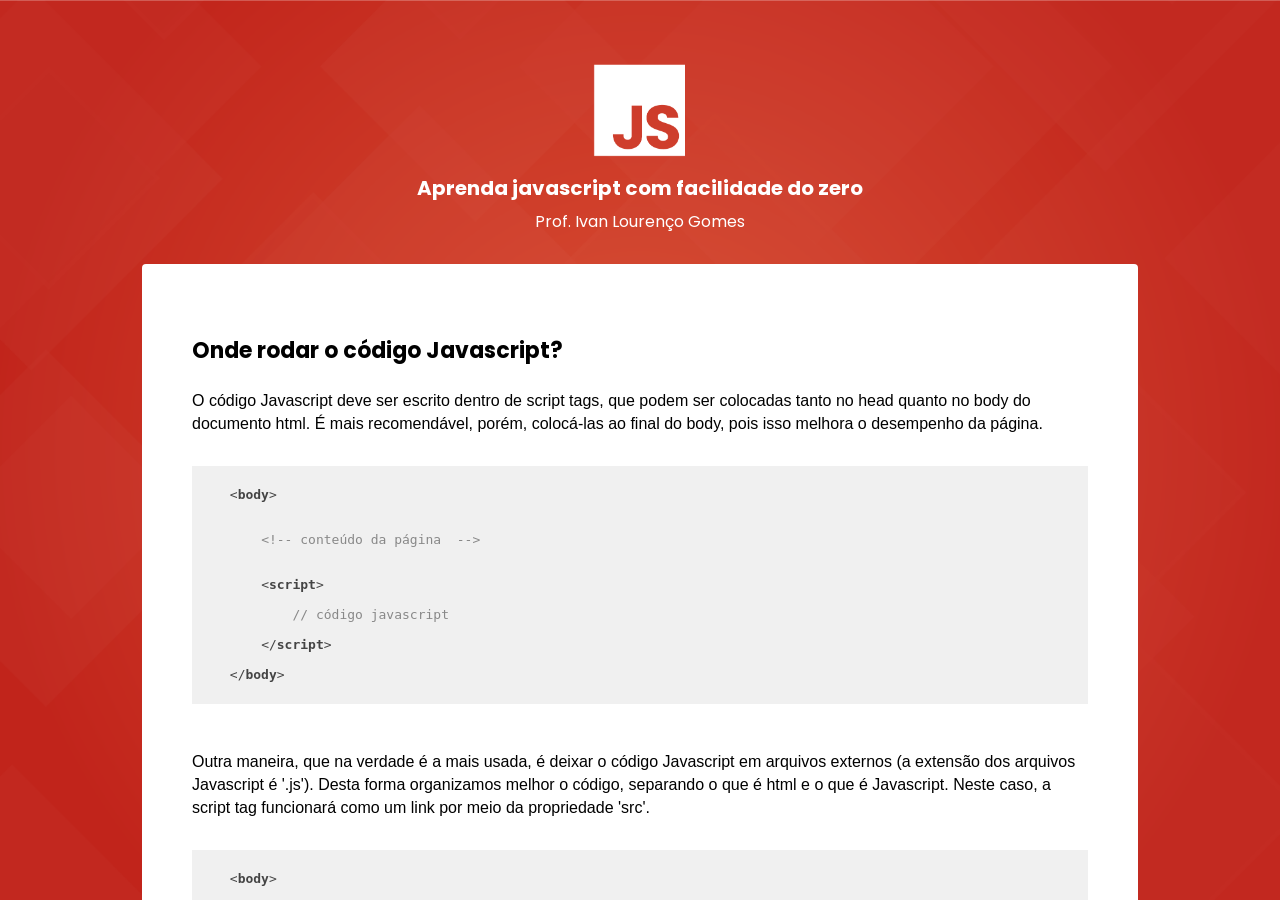
<file: curso_js/01-primeiros-passos.html>
<!DOCTYPE html>
<html lang="pt-br">

    <head>
        <link rel="stylesheet" href="css/default.css">
        <script src="tools/indice.js"></script>
        <script>var current_class="primeiros_passos";</script>
        <script src="highlight/highlight.pack.js"></script>
        <script>hljs.initHighlightingOnLoad();</script>
        <meta charset="UTF-8">
        <meta name="viewport" content="width=device-width, initial-scale=1.0">
        <meta http-equiv="X-UA-Compatible" content="ie=edge">
        <title>Primeiros Passos</title>
        <link href="https://fonts.googleapis.com/css?family=Poppins:400,700" rel="stylesheet">
        <link rel="stylesheet" type="text/css" href="css/styles.css">
    </head>

    <body>

       <div class="page-container">
           <header>
               <div class="logo-area">
                   <img src="img/logo_js.png" alt="logo javascript">
               </div>
               <div class="course-title">
                   <h1>Aprenda javascript com facilidade do zero</h1>
                   <h2>Prof. Ivan Lourenço Gomes</h2>
               </div>
           </header>

           <main>
               <h3>Onde rodar o código Javascript?</h3>
               
               <p>
                    O código Javascript deve ser escrito dentro de script tags, que podem
                    ser colocadas tanto no head quanto no body do documento html. É mais 
                    recomendável, porém, colocá-las ao final do body, pois 
                    isso melhora o desempenho da página.
                </p>

               
               
                <pre>
                   <code class="javascipt">
    &lt;body&gt;


        &lt;!-- conteúdo da página  --&gt;


        &lt;script&gt;

            // código javascript

        &lt;/script&gt;

    &lt;/body&gt;
                    </code>
                </pre>

                <p>
                    Outra maneira, que na verdade é a mais usada, é deixar o código 
                    Javascript em arquivos externos (a extensão dos arquivos Javascript é '.js'). Desta forma
                    organizamos melhor o código, separando o que é html e o que é
                    Javascript. Neste caso, a script tag funcionará como um link por 
                    meio da propriedade 'src'. 
                </p>

                <pre>
                    <code class="javascipt">
    &lt;body&gt;


        &lt;!-- html da página  --&gt;


        &lt;script src='js/scripts.js'&gt;&lt;/script&gt;
        

    &lt;/body&gt;
                    </code>
                </pre>

                <h4>Os primeiros comandos Javascript</h4>
                <p>
                    Vamos então começar a escrever Javascript aqui nesta página? Abra este arquivo (01-primeiros-passos.html) no editor de texto. Ponha uma script tag com um 
                    link para o arquivo js/scripts.js no final do elemento body, exatamente como no exemplo acima. Agora crie o arquivo scripts.js na pasta js 
                    e dentro dele vamos escrever os nossos primeiros comandos Javascript, o alert e o console.log. Quando terminar não esqueça de salvar os arquivos no editor de texto
                    (Ctrl + S).
                </p>

                <pre>
                    <code class="javascipt">
    alert('Mensagem enviada pelo comando alert');

    console.log('Mensagem enviada pelo console');
                    </code>
                </pre>

                <p>
                    Agora recarregue esta página e veja o que acontece. A mensagem enviada pelo comando alert aparece
                    em uma caixa de diálogo que abre automaticamente ao carregar a página. Para ver a mensagem enviada pelo console.log, clique com o botão direito aqui na página,
                    e vá em "inspecionar" ou "inspect", isso fará abrir as ferramentas do desenvolvedor. Entre as opções nas abas superiores, procure o Console. Nesta área estará
                    a mensagem que enviamos. O console é uma excelente ferramenta de teste e identificação de erros no nosso código, vamos usá-lo em quase todas as aulas daqui
                    para frente. 
                </p>

                <p>
                    Agora que sabemos que tudo está funcionando e conseguimos rodar nossos primeiros comandos, podemos seguir
                    para a próxima aula.
                </p>

                
                
                
                
               

                <div id="bottom-area">
                    <div class="prev-next-link">
                        <div class="link-aula" id="prev_class">
                            
                        </div>
                        <div class="link-aula" id="next_class">
                            
                        </div>
                    </div>
                    
                    <div class="classes">
                        <h3>
                            Índice de Aulas
                        </h3>
                        <ul id="class_index">
                        </ul>
                    </div>
                    
                </div>

           </main>

           
           

       </div>
        
        
    </body>

</html>
</file>
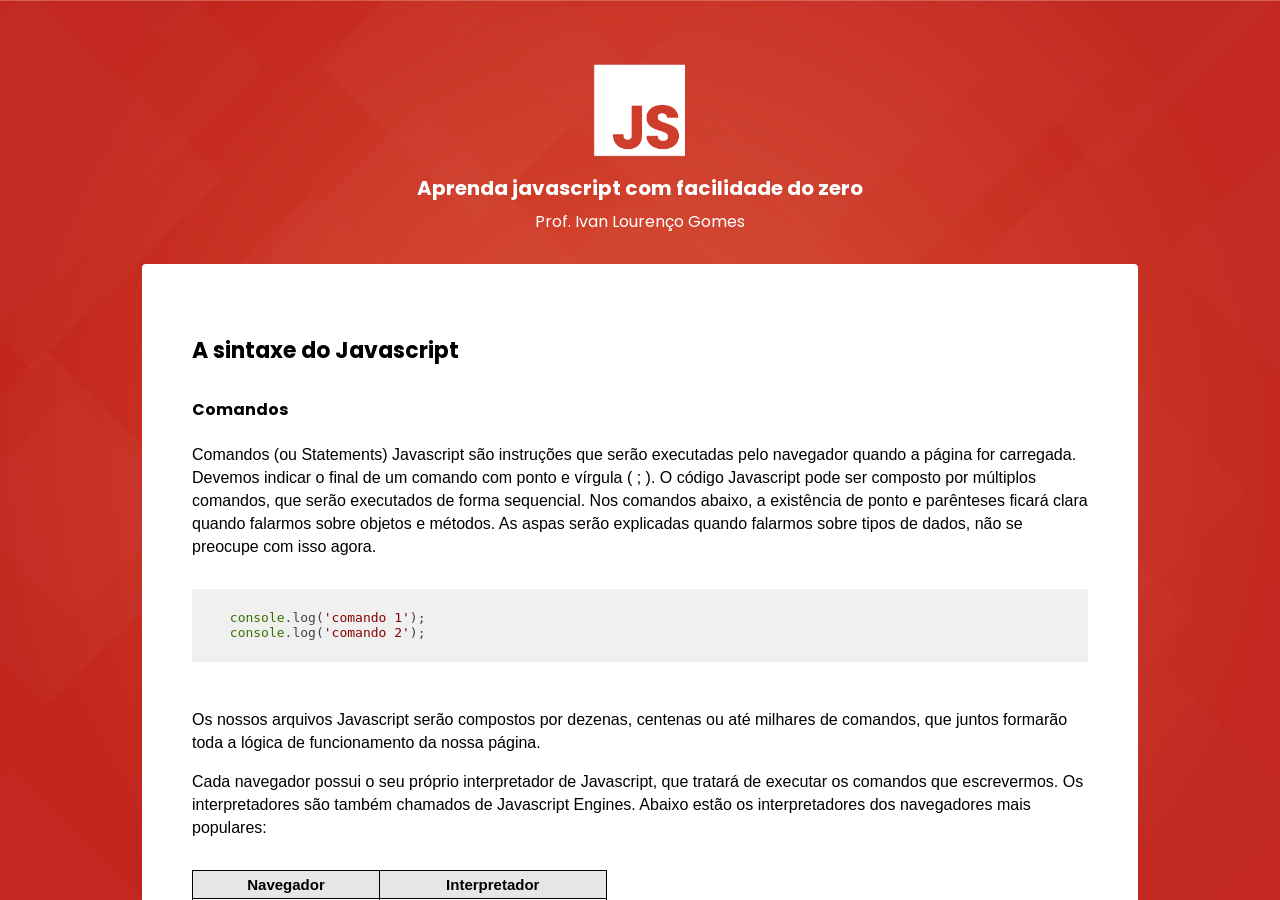
<file: curso_js/02-sintaxe.html>
<!DOCTYPE html>
<html lang="pt-br">

    <head>
        <link rel="stylesheet" href="css/default.css">
        <script src="tools/indice.js"></script>
        <script>var current_class="sintaxe";</script>
        <script src="highlight/highlight.pack.js"></script>
        <script>hljs.initHighlightingOnLoad();</script>
        <meta charset="UTF-8">
        <meta name="viewport" content="width=device-width, initial-scale=1.0">
        <meta http-equiv="X-UA-Compatible" content="ie=edge">
        <title>Sintaxe</title>
        <link href="https://fonts.googleapis.com/css?family=Poppins:400,700" rel="stylesheet">
        <link rel="stylesheet" type="text/css" href="css/styles.css">
    </head>

    <body>

       <div class="page-container">
           <header>
               <div class="logo-area">
                   <img src="img/logo_js.png" alt="logo javascript">
               </div>
               <div class="course-title">
                   <h1>Aprenda javascript com facilidade do zero</h1>
                   <h2>Prof. Ivan Lourenço Gomes</h2>
               </div>
           </header>

           <main>
               <h3>A sintaxe do Javascript</h3>

               <h4>Comandos</h4>
               
               <p>
                    Comandos (ou Statements) Javascript são instruções que serão executadas pelo navegador quando a página for carregada. Devemos indicar 
                    o final de um comando com ponto e vírgula ( ; ). O código Javascript pode ser composto por múltiplos comandos, 
                    que serão executados de forma sequencial. Nos comandos abaixo, a existência de ponto e parênteses ficará
                    clara quando falarmos sobre objetos e métodos. As aspas serão explicadas quando falarmos sobre tipos de dados,
                    não se preocupe com isso agora.
                </p>

                <pre>
                    <code class="javascipt">
    console.log('comando 1');
    console.log('comando 2');
                    </code>
                </pre>

                <p>
                    Os nossos arquivos Javascript serão compostos por dezenas, centenas ou até milhares de comandos, que juntos formarão toda
                    a lógica de funcionamento da nossa página.
                </p>

                <p>
                    Cada navegador possui o seu próprio interpretador de Javascript, que tratará de executar os comandos que escrevermos. Os interpretadores são 
                    também chamados de Javascript Engines. Abaixo estão os interpretadores dos navegadores mais populares:
                </p>

                <div class="tableBox">
                    <table>
                        <tr>
                            <th>Navegador</th>
                            <th>Interpretador</th>
                        </tr>
                        <tr>
                            <td>Google Chrome</td>
                            <td><a target="_blank" href="https://developers.google.com/v8/?hl=pt">V8</a> </td>
                        </tr>
                        <tr>
                            <td>Mozilla Firefox</td>
                            <td>
                                <a target="_blank" href="https://developer.mozilla.org/pt-PT/docs/Gecko">Gecko</a>, 
                                <a target="_blank" href="https://developer.mozilla.org/pt-PT/docs/Mozilla/Projects/SpiderMonkey">SpiderMonkey</a> e 
                                <a target="_blank" href="https://developer.mozilla.org/pt-PT/docs/Mozilla/Projects/Rhino">Rhino</a>.
                            </td>
                        </tr>
                        <tr>
                            <td>Safari</td>
                            <td>Nitro</td>
                        </tr>
                        <tr>
                            <td>Microsoft Edge</td>
                            <td>Chakra</td>
                        </tr>
                        <tr>
                            <td>Opera</td>
                            <td><a target="_blank" href="https://dev.opera.com/blog/carakan/">Carakan</a> </td>
                            
                        </tr>

                    </table>
                </div>

                <h4>Comentários</h4>
               
                <p>
                    Comentários são linhas de código que não são executadas pelo navegador. Eles servem para explicar o funcionamento do código,
                    ou simplesmente para desativar temporariamente parte do código. A dupla barra ( // ) comenta uma linha de código. Para comentar
                    várias linhas ao mesmo tempo comece com ( /* ) e termine com ( */ ).
                </p>

                <pre>
                    <code class="javascipt">
    // Sou um comentário e não serei executado pelo browser

    console.log('Eu serei executado');

    // console.log('Não serei executado pois fui desativado');

    /* 
        Nenhuma destas linhas
        será executada
        pelo browser
        console.log('Não serei executado');
    */
                    </code>
                </pre>

                <p>
                    Os editores de texto mais populares possuem opções para comentar linhas ou blocos de código que estejam selecionados. No seu editor de texto, 
                    procure no menu "edit" pelas opções "toggle line comment" e "toggle block comment". Normalmente ao lado do nome das opções estará indicado o atalho do teclado
                    correspondente.
                </p>

                


                <div id="bottom-area">
                    <div class="prev-next-link">
                        <div class="link-aula" id="prev_class">
                            
                        </div>
                        <div class="link-aula" id="next_class">
                            
                        </div>
                    </div>
                    
                    <div class="classes">
                        <h3>
                            Índice de Aulas
                        </h3>
                        <ul id="class_index">
                        </ul>
                    </div>
                    
                </div>

           </main>

        </div>
        
        <script src="js/scripts.js"></script> 

    </body>

</html>
</file>
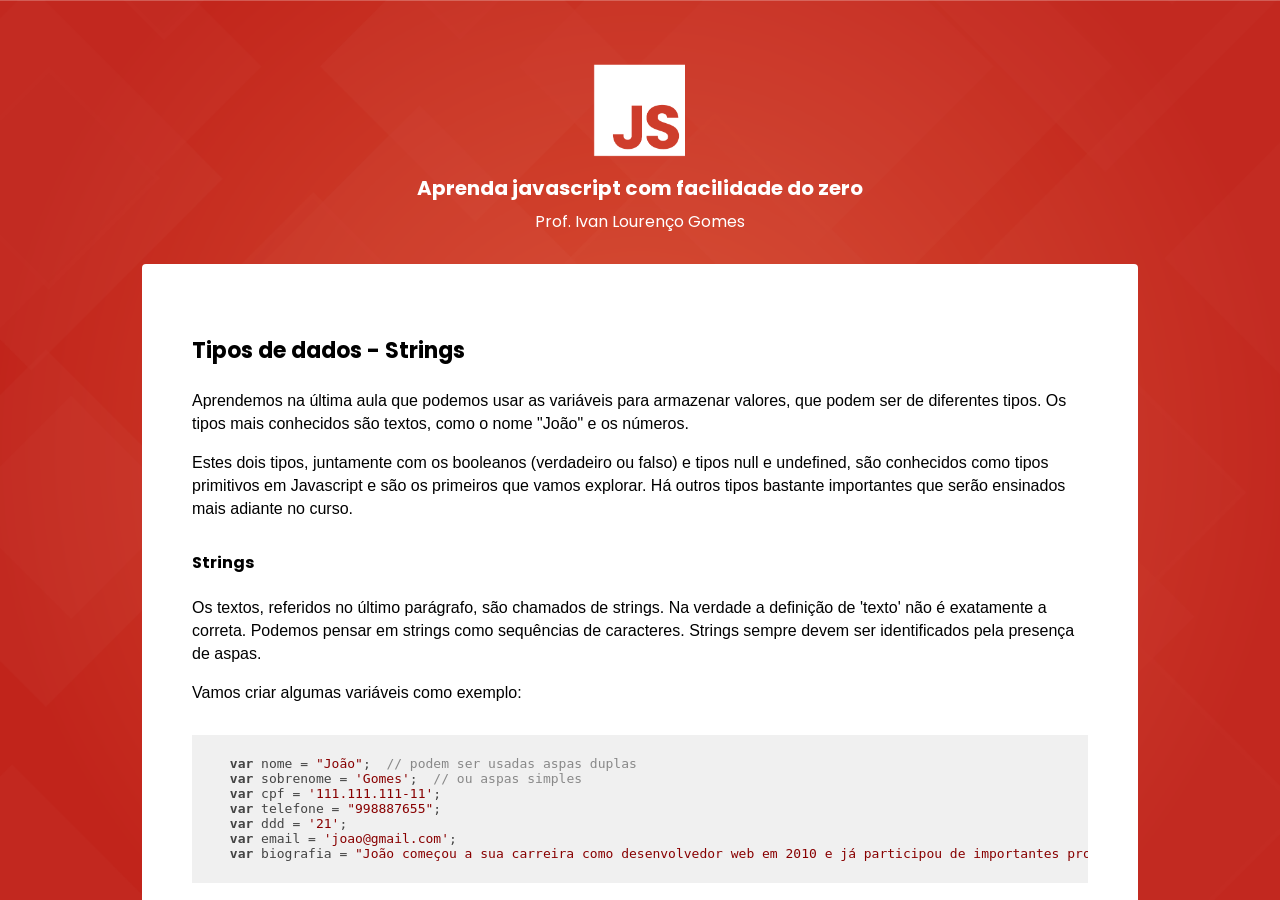
<file: curso_js/04-tipos-dados-strings.html>
<!DOCTYPE html>
<html lang="pt-br">

    <head>
        <link rel="stylesheet" href="css/default.css">
        <script src="tools/indice.js"></script>
        <script>var current_class="tipos_dados_strings";</script>
        <script src="highlight/highlight.pack.js"></script>
        <script>hljs.initHighlightingOnLoad();</script>
        <meta charset="UTF-8">
        <meta name="viewport" content="width=device-width, initial-scale=1.0">
        <meta http-equiv="X-UA-Compatible" content="ie=edge">
        <title>Tipos de Dados - strings</title>
        <link href="https://fonts.googleapis.com/css?family=Poppins:400,700" rel="stylesheet">
        <link rel="stylesheet" type="text/css" href="css/styles.css">
    </head>

    <body>

       <div class="page-container">
           <header>
               <div class="logo-area">
                   <img src="img/logo_js.png" alt="logo javascript">
               </div>
               <div class="course-title">
                   <h1>Aprenda javascript com facilidade do zero</h1>
                   <h2>Prof. Ivan Lourenço Gomes</h2>
               </div>
           </header>

           <main>
               <h3>Tipos de dados - Strings</h3>
               
                <p>
                    Aprendemos na última aula que podemos usar as variáveis para armazenar valores, que podem ser de diferentes tipos. Os tipos mais conhecidos são textos, 
                    como o nome "João" e os números.
                </p>
                    
                <p>
                    Estes dois tipos, juntamente com os booleanos (verdadeiro ou falso) e tipos null e undefined, são conhecidos 
                    como tipos primitivos em Javascript e são os primeiros que vamos explorar. Há outros tipos bastante importantes que 
                    serão ensinados mais adiante no curso. 
                </p>

                <h4>Strings</h4>

                <p>
                    Os textos, referidos no último parágrafo, são chamados de strings. Na verdade a definição de 'texto' não é exatamente a correta. Podemos pensar
                    em strings como sequências de caracteres. Strings sempre devem ser identificados pela presença de aspas.
                </p>

                <p>
                    Vamos criar algumas variáveis como exemplo:
                </p>

                <pre>
                    <code class="javascipt">
    var nome = "João";  // podem ser usadas aspas duplas
    var sobrenome = 'Gomes';  // ou aspas simples
    var cpf = '111.111.111-11';  
    var telefone = "998887655";
    var ddd = '21';
    var email = 'joao@gmail.com';
    var biografia = "João começou a sua carreira como desenvolvedor web em 2010 e já participou de importantes projetos, como...";
                    </code>
                </pre>

                <p>
                    Note que no exemplo acima temos as variáveis telefone e ddd, que possuem apenas números. Por que então elas são do tipo string?
                </p>

                <p>
                    Apesar de possuir apenas números, estas variáveis não serão usadas para nenhum cálculo. Não faz sentido fazer operações de soma,
                    subtração, divisão etc, com um telefone, não é? Portanto ela é do tipo string, ainda que seja composta apenas por caracteres numéricos. O mesmo 
                    acontece com um número de documento, matrícula, ID de usuário, números de notas fiscais, etc. Essa regra vale para quase todas as linguagens 
                    de programação.
                </p>

                <p>Isso não significa que não possamos fazer operações com strings. Este tipo de dados suporta algumas operações, conforme abaixo.</p>

                <ul>
                    <li><h5>Concatenação</h5></li>
                </ul>

                <pre>
                    <code class="javascipt">
    var nome = "João"; 
    var sobrenome = 'Gomes';
    var nome_completo = nome + ' ' + sobrenome;
    console.log(nome_completo); // O resultado passado no console será "João Gomes", pois juntamos o nome, um espaço vazio e o sobrenome.

    // portanto o sinal de '+' faz a concatenação em strings.
                    </code>
                </pre>
                
                <ul>
                    <li><h5>Tamanho e índice</h5></li>
                </ul>

                <p>Conforme falamos, strings são considerados sequências de caracteres. Estas sequências tem um tamanho (número de caracteres) e cada caractere ocupa
                    uma posição específica na sequência.
                </p>

                <pre>
                    <code class="javascipt">
    var nome = "João"; 

    console.log(nome.length); // O resultado passado no console será 4

    /* A propriedade .length usada com um string retorna o seu tamanho, que neste caso são 4 caracteres. 
    Atenção: Espaços em branco também são contados e possuem suas posições. */

    console.log(nome[0]); // O resultado passado no console será 'J'

    /* Com os colchetes, podemos acessar caracteres específicos de um string.
    Atenção: a contagem começa em zero, portanto o primeiro caractere tem o índice [0].
    O último caractere neste caso, tem então o índice [3] */

                    </code>
                </pre>

                <p>
                    Mais adiante no curso vamos conhecer mais operações que podemos fazer com strings.
                </p>


                

                <div id="bottom-area">
                    <div class="prev-next-link">
                        <div class="link-aula" id="prev_class">
                            
                        </div>
                        <div class="link-aula" id="next_class">
                            
                        </div>
                    </div>
                    
                    <div class="classes">
                        <h3>
                            Índice de Aulas
                        </h3>
                        <ul id="class_index">
                        </ul>
                    </div>
                </div>

           </main>

        </div>
        <script src="js/scripts.js"></script> 
    </body>

</html>
</file>
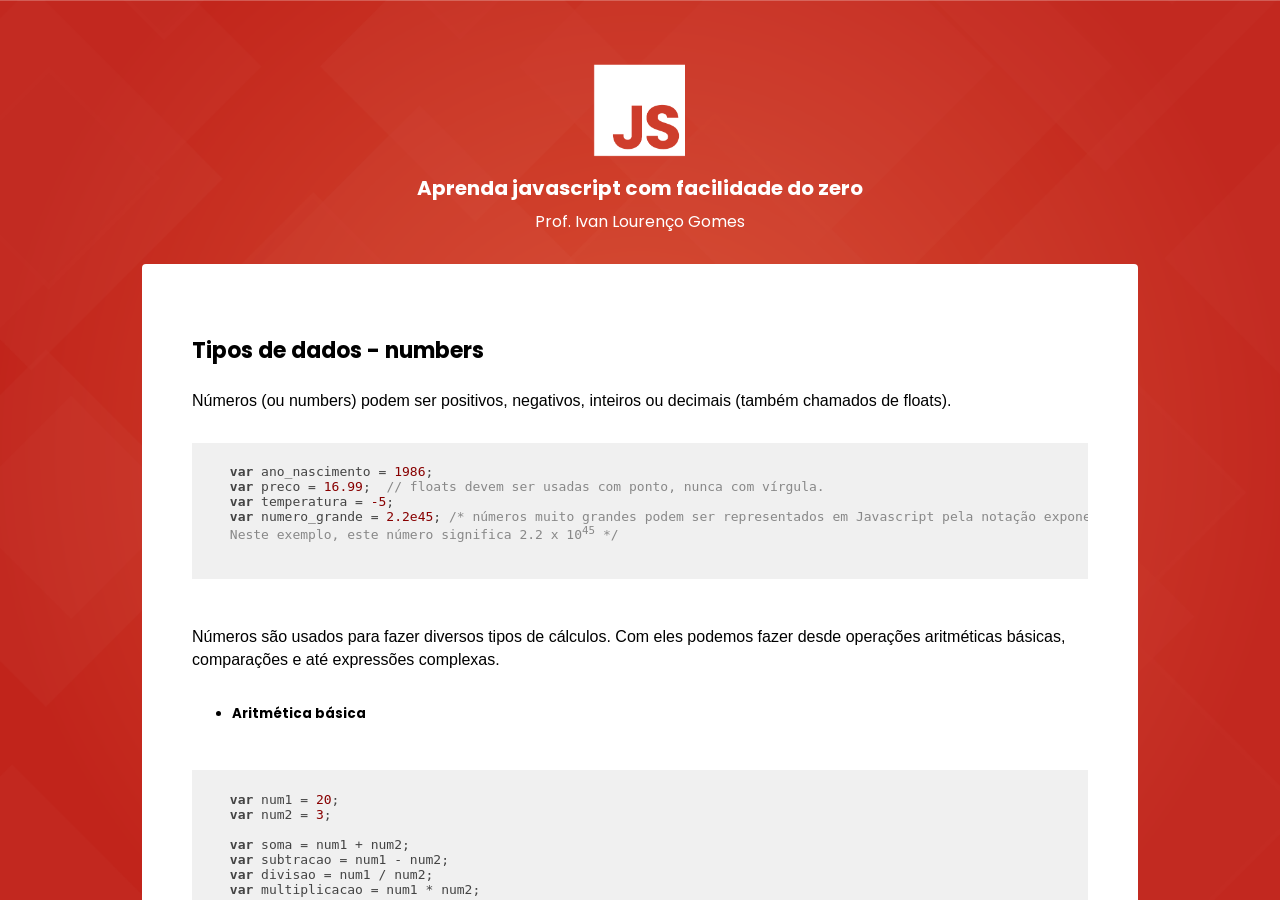
<file: curso_js/05-tipos-dados-numbers.html>
<!DOCTYPE html>
<html lang="pt-br">

    <head>
        <link rel="stylesheet" href="css/default.css">
        <script src="tools/indice.js"></script>
        <script>var current_class="tipos_dados_numbers";</script>
        <script src="highlight/highlight.pack.js"></script>
        <script>hljs.initHighlightingOnLoad();</script>
        <meta charset="UTF-8">
        <meta name="viewport" content="width=device-width, initial-scale=1.0">
        <meta http-equiv="X-UA-Compatible" content="ie=edge">
        <title>Tipos de Dados - numbers</title>
        <link href="https://fonts.googleapis.com/css?family=Poppins:400,700" rel="stylesheet">
        <link rel="stylesheet" type="text/css" href="css/styles.css">
    </head>

    <body>

       <div class="page-container">
           <header>
               <div class="logo-area">
                   <img src="img/logo_js.png" alt="logo javascript">
               </div>
               <div class="course-title">
                   <h1>Aprenda javascript com facilidade do zero</h1>
                   <h2>Prof. Ivan Lourenço Gomes</h2>
               </div>
           </header>

           <main>
               <h3>Tipos de dados - numbers</h3>
               
              

                <p>
                    Números (ou numbers) podem ser positivos, negativos, inteiros ou decimais (também chamados de floats).
                </p>

                <pre>
                    <code class="javascipt">
    var ano_nascimento = 1986;
    var preco = 16.99;  // floats devem ser usadas com ponto, nunca com vírgula.
    var temperatura = -5;
    var numero_grande = 2.2e45; /* números muito grandes podem ser representados em Javascript pela notação exponencial. 
    Neste exemplo, este número significa 2.2 x 10<sup>45</sup> */

                    </code>
                </pre>

                <p>
                    Números são usados para fazer diversos tipos de cálculos. Com eles podemos fazer desde operações aritméticas básicas, comparações e até expressões 
                    complexas.
                </p>

                <ul>
                    <li><h5>Aritmética básica</h5></li>
                </ul>

                <pre>
                    <code class="javascipt">
    var num1 = 20;
    var num2 = 3;

    var soma = num1 + num2;
    var subtracao = num1 - num2;
    var divisao = num1 / num2;
    var multiplicacao = num1 * num2;

    var media = (num1 + num2) / 2;

    /* Parênteses podem ser usados para montar expressões. Neste caso eles são necessários para calcular a média de dois números, 
    caso contrário a divisão num2 / 2 seria realizada antes da soma, devido à <a href="https://www.matific.com/bra/pt-br/blog/2016/01/12/6-passos-para-aprender-a-ordem-das-operacoes/" target="_blank">ordem das operações matemáticas</a>.
    

                    </code>
                </pre>

                <ul>
                    <li><h5>O Objeto Math</h5></li>
                </ul>

                <p>
                    A linguagem Javascript suporta diversas operações aritméticas mais complexas por meio do objeto Math e seus diversos métodos, como nos exemplos abaixo.
                    Não se preocupe agora em entender o conceito de objetos e métodos, pois tudo ficará bem claro em breve quando falarmos dos outros tipos de dados além dos primitivos.
                </p>

                <pre>
                    <code class="javascipt">
    var potencia = Math.pow(2,4);  /*  Neste caso usamos o método pow do objeto Math, que faz potenciação.
    Este método requer duas informações separadas por vírgula entre parênteses: o número base, e a potência.
    Isso significa que temos 2<sup>4</sup>, que dá 16. */

    var arredonda = Math.round(2.7); // Arredondamento. Resultado: 3

    var arredonda_cima = Math.ceil(4.3) // Arredondamento para cima. Resultado: 5
    
    var arredonda_baixo = Math.floor(4.6) // Arredondamento para baixo. Resultado: 4

    var raiz = Math.sqrt(36) // Raiz quadrada. Resultado: 6

                    </code>
                </pre>

                <ul>
                    <li><h5>Operadores incrementais</h5></li>
                </ul>

                <p>
                    Muitas vezes vamos precisar incrementar variáveis numéricas, principalmente quando começarmos a usar loops. 
                    Imagine que queiramos somar 5 ao valor de uma variável, temos duas formas de fazer isso:
                </p>

                <pre>
                    <code class="javascript">

    var increment = 20;
    increment = increment + 5; // redefinimos o valor dela, para o valor que ela já possuía, mais 5.
    console.log(increment); // O console mostrará 25

    // esta estrutura variável = variável + valor, pode ser simplificada com o operador incremental +=

    increment = 1;
    increment += 5;
    console.log(increment); // O console mostrará 6

    // podemos também usar *=, /= e -= para multiplicação, divisão e subtração

                    </code>
                </pre>

                <p>Há ainda outra maneira de incrementar variáveis. Temos operadores incrementais que aumentam (++) ou diminuem (--) o valor de uma 
                    variável em 1 unidade.
                </p>

                <pre>
                    <code class="javascript">

    increment = 10;
    increment++;
    console.log(increment); // O console mostrará 11

    increment = 20;
    increment--;
    console.log(increment); // O console mostrará 19

                    </code>
                </pre>

                <p>
                    O operador incremental += também funciona bem com strings:
                </p>

                <pre>
                    <code class="javascript">
    var nome = "João";
    nome += " ";
    nome += "Gomes";

    console.log(nome); // O console mostrará "João Gomes"
    
                    </code>
                </pre>
                

                <h4>Como converter o tipo de uma variável?</h4>

                <p>
                    Às vezes, para nos prevenir de erros em nosso código, temos que fazer conversões de tipos de variáveis. Imagine que tivéssemos
                    aquelas variáveis de ddd e telefone da seguinte maneira:
                </p>

                <pre>
                    <code class="javascipt">
    var ddd = 21;
    var telefone = 998887655;

    /* Se quisermos montar o telefone completo usando concatenação, podemos ter problemas já que as variáveis são do tipo número. 
    Neste caso devemos convertê-las antes de montar o telefone. 
    Para isso, usamos o método toString, que recebe entre parênteses a valor ou variável que queremos converter.*/

    var ddd_string = ddd.toString();
    var tel_string = telefone.toString();

    var telefone_completo = ddd_string + tel_string;

    console.log(telefone_completo); // retorna '21998887655'

                    </code>
                </pre>

                <p>
                        Também poderíamos precisar fazer o contrário. É muito comum receber dados de fontes externas em formato string.
                        Imagine que recebamos uma idade em string e queiramos testar se ela é maior que 18. Devemos usar os 
                        métodos parseInt (se quisermos número inteiro) ou parseFloat (se quisermos número com decimais) antes de fazer
                        o teste.
                </p>

                <pre>
                    <code class="javascipt">

    var idade = '17';
    var idade_num = parseInt(idade);
    idade_num++;

    console.log(idade_num); // O console mostrará 18

                    </code>
                </pre>

                <p>
                    Tenha bastante atenção com as conversões pois nem sempre a falta delas gerará um erro visível, mas pode 
                    retornar resultados incorretos.
                </p>

                <div id="bottom-area">
                    <div class="prev-next-link">
                        <div class="link-aula" id="prev_class">
                            
                        </div>
                        <div class="link-aula" id="next_class">
                            
                        </div>
                    </div>
                    
                    <div class="classes">
                        <h3>
                            Índice de Aulas
                        </h3>
                        <ul id="class_index">
                        </ul>
                    </div>
                </div>

           </main>

        </div>
        <script src="js/scripts.js"></script> 
    </body>

</html>
</file>
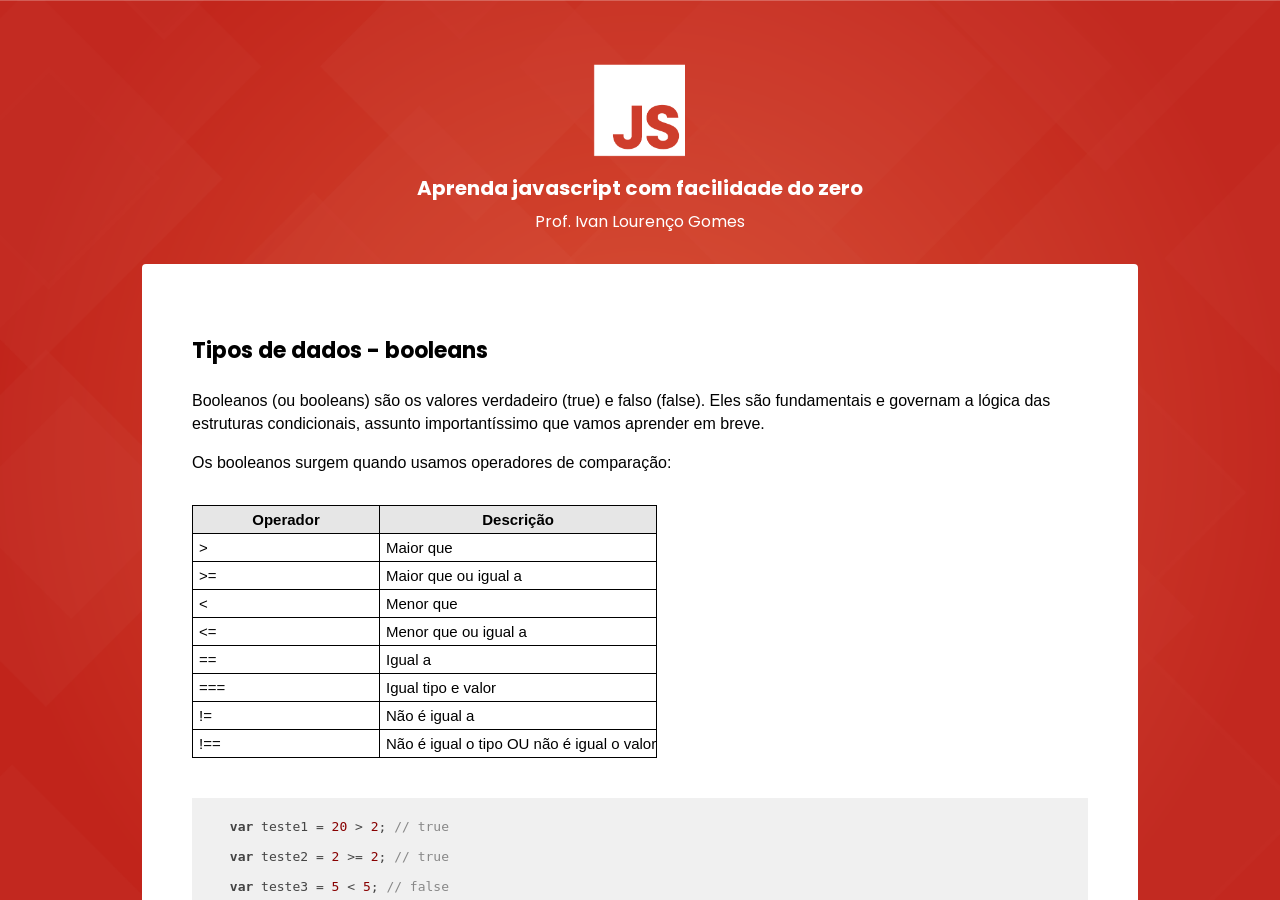
<file: curso_js/06-tipos-dados-booleans.html>
<!DOCTYPE html>
<html lang="pt-br">

    <head>
        <link rel="stylesheet" href="css/default.css">
        <script src="tools/indice.js"></script>
        <script>var current_class="tipos_dados_booleans";</script>
        <script src="highlight/highlight.pack.js"></script>
        <script>hljs.initHighlightingOnLoad();</script>
        <meta charset="UTF-8">
        <meta name="viewport" content="width=device-width, initial-scale=1.0">
        <meta http-equiv="X-UA-Compatible" content="ie=edge">
        <title>Tipos de Dados - booleans</title>
        <link href="https://fonts.googleapis.com/css?family=Poppins:400,700" rel="stylesheet">
        <link rel="stylesheet" type="text/css" href="css/styles.css">
    </head>

    <body>

       <div class="page-container">
           <header>
               <div class="logo-area">
                   <img src="img/logo_js.png" alt="logo javascript">
               </div>
               <div class="course-title">
                   <h1>Aprenda javascript com facilidade do zero</h1>
                   <h2>Prof. Ivan Lourenço Gomes</h2>
               </div>
           </header>

           <main>
               <h3>Tipos de dados - booleans</h3>

                <p>Booleanos (ou booleans) são os valores verdadeiro (true) e falso (false). Eles são fundamentais e governam
                    a lógica das estruturas condicionais, assunto importantíssimo que vamos aprender em breve.
                </p>

                <p>Os booleanos surgem quando usamos operadores de comparação:</p>

                <div class="tableBox">
                        <table>
                            <tr>
                                <th>Operador</th>
                                <th>Descrição</th>
                            </tr>
                            <tr>
                                <td> &gt; </td>
                                <td>Maior que</td>
                            </tr>
                            <tr>
                                <td> &gt;= </td>
                                <td>Maior que ou igual a</td>
                            </tr>
                            <tr>
                                <td> &lt; </td>
                                <td>Menor que</td>
                            </tr>
                            <tr>
                                <td> &lt;= </td>
                                <td>Menor que ou igual a</td>
                            </tr>   
                            <tr>
                                <td> == </td>
                                <td>Igual a</td>
                            </tr>
                            <tr>
                                <td> === </td>
                                <td>Igual tipo e valor</td>
                            </tr>
                            <tr>
                                <td> != </td>
                                <td>Não é igual a</td>
                            </tr>
                            <tr>
                                <td> !== </td>
                                <td>Não é igual o tipo OU não é igual o valor</td>
                            </tr>

                            
    
                        </table>
                    </div>

                <pre>
                    <code class="javascipt">
    var teste1 = 20 > 2; // true

    var teste2 = 2 >= 2; // true

    var teste3 = 5 < 5; // false

    var teste4 = 5 <= 10; // true

    var teste5 = 20 == 20; // true

    var teste6 = 'ivan' == 'joão' // false

    var teste7 = 20 === "20"; // false - valor é igual mas o tipo não. O primeiro é número, o segundo é string.

    var teste8 = 20 != 10; // true

    var teste9 = 10 != 10; // false

    var teste10 = "10" !== 10; // true - o tipo não é igual

    var teste11 = "9" !== 10; // false - o tipo nem o valor são iguais.



    /* Atenção: tome cuidado com comparações de maior e menor com tipos diferentes, por exemplo, números com strings,
    pois este tipo de operação gera resultados inesperados.  */
 
                    </code>
                </pre>

                <h4>Como consultar o tipo de uma variável?</h4>

                <p>
                    Em javascript, o operador typeof pode ser usado para descobrir qual o tipo de uma variável.
                </p>

                <pre>
                    <code class="javascipt">
    var v_string = "teste";
    var v_numero = 4.55;
    var idade = 21;
    var v_boolean = idade > 18 ;

    console.log(typeof v_string);  // retorna string
    console.log(typeof v_numero);  // retorna number
    console.log(typeof v_boolean);  // retorna boolean
                    </code>
                </pre>


                <div id="bottom-area">
                    <div class="prev-next-link">
                        <div class="link-aula" id="prev_class">
                            
                        </div>
                        <div class="link-aula" id="next_class">
                            
                        </div>
                    </div>
                    
                    <div class="classes">
                        <h3>
                            Índice de Aulas
                        </h3>
                        <ul id="class_index">
                        </ul>
                    </div>
                </div>

           </main>

        </div>
        <script src="js/scripts.js"></script>
    </body>

</html>
</file>
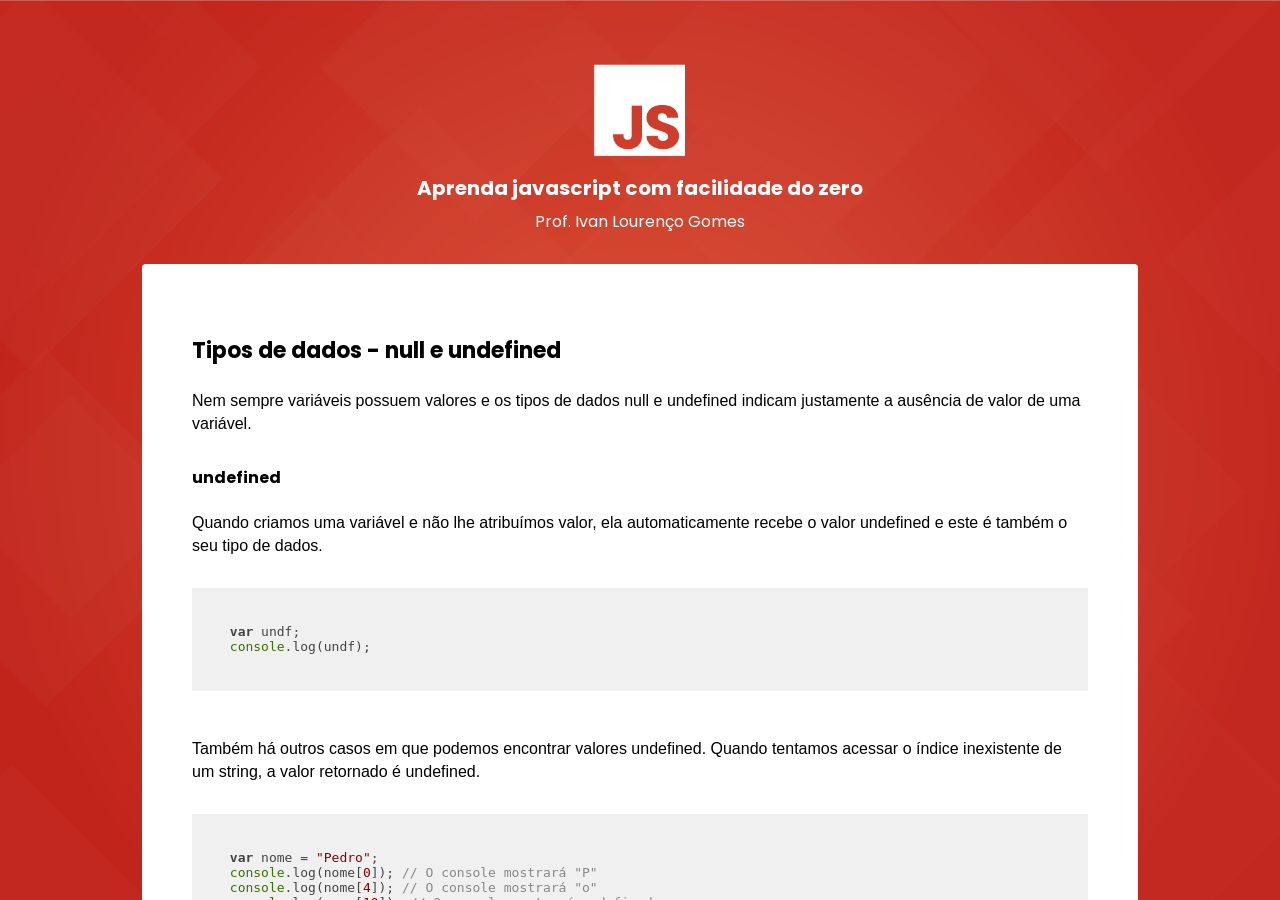
<file: curso_js/07-tipos-dados-null-undefined.html>
<!DOCTYPE html>
<html lang="pt-br">

    <head>
        <link rel="stylesheet" href="css/default.css">
        <script src="tools/indice.js"></script>
        <script>var current_class="tipos_dados_null";</script>
        <script src="highlight/highlight.pack.js"></script>
        <script>hljs.initHighlightingOnLoad();</script>
        <meta charset="UTF-8">
        <meta name="viewport" content="width=device-width, initial-scale=1.0">
        <meta http-equiv="X-UA-Compatible" content="ie=edge">
        <title>Tipos de Dados - null e undefined</title>
        <link href="https://fonts.googleapis.com/css?family=Poppins:400,700" rel="stylesheet">
        <link rel="stylesheet" type="text/css" href="css/styles.css">
    </head>

    <body>

       <div class="page-container">
           <header>
               <div class="logo-area">
                   <img src="img/logo_js.png" alt="logo javascript">
               </div>
               <div class="course-title">
                   <h1>Aprenda javascript com facilidade do zero</h1>
                   <h2>Prof. Ivan Lourenço Gomes</h2>
               </div>
           </header>

           <main>
               <h3>Tipos de dados - null e undefined</h3>
               
                <p>
                    Nem sempre variáveis possuem valores e os tipos de dados null e undefined indicam justamente 
                    a ausência de valor de uma variável.
                </p>

                <h4>
                    undefined
                </h4>

                <p>Quando criamos uma variável e não lhe atribuímos valor, ela automaticamente recebe o valor undefined e este 
                    é também o seu tipo de dados.
                </p>

                <pre>
                    <code class="javascript">

    var undf;
    console.log(undf);

                    </code>
                </pre>

                <p>
                    Também há outros casos em que podemos encontrar valores undefined. Quando tentamos acessar o índice 
                    inexistente de um string, a valor retornado é undefined.
                </p>

                <pre>
                    <code class="javascript">

    var nome = "Pedro";
    console.log(nome[0]); // O console mostrará "P"
    console.log(nome[4]); // O console mostrará "o"
    console.log(nome[10]); // O console mostrará undefined


                    </code>
                </pre>

                <p>
                    Quando falarmos sobre arrays e objetos vamos ver que:

                    <li>Arrays, assim como strings, tem um tamanho e cada um dos seus elementos pode 
                        ser acessado por um índice. Quando se tenta acessar um índice que não existe, 
                        temos o valor undefined retornado.
                    </li>

                    <li>
                        Objetos possuem propriedades. Quando tentamos acessar uma propriedade do objeto que não existe 
                        também temos o valor undefined retornado.
                    </li>
                </p>



                <h4>
                    null
                </h4>

                <p>
                    null na verdade não é um tipo de dados, mas isso é considerado por muitos como uma falha do Javascript. 
                    Quando temos uma variável com algum valor e queremos "apagar" este valor, podemos atribuir-lhe 
                    o valor de null.
                </p>

                <pre>
                    <code class="javascript">

    var temperatura = 35;
    console.log(temperatura);

    temperatura = null;
    console.log(temperatura); // O console mostrará null
    
                    </code>
                </pre>

                <p>
                    No exemplo acima, se tivéssemos uma estrutura condicional, poderíamos testar se há algum valor definido 
                    para a variável temperatura e escolher entre dois caminhos:

                    <li>Se não houver valor (temperatura == null), solte uma mensagem informando que não 
                        foi há temperatura a mostrar.
                    </li>
                    <li>Se houver valor (temperatura != null), mostre a temperatura.</li>
                </p>

                <h4>null x undefined</h4>
                    
                <p>O exemplo mostrado acima pode também ser feito com undefined. Na verdade a linguagem javascript considera 
                    os valores null e undefined como iguais. Podemos testar com o código abaixo:
                </p>

                <pre>
                    <code class="javascript">

    var undf = undefined;
    var nl = null;
    console.log(undf == nl);  // O console mostrará true

                    </code>
                </pre>

                <p>
                    Estes valor porém não são do mesmo tipo, portanto se fizermos uma comparação de igualdade de valor e tipo (===), 
                    obteremos um false.
                </p>

                <pre>
                    <code class="javascript">

    var undf = undefined;
    var nl = null;
    console.log(nl === undf);  // O console mostrará false

    console.log(typeof undf);  // O console mostrará undefined
    console.log(typeof nl);  // O console mostrará object

                    </code>
                </pre>

                <p>
                   O valor null portanto é do tipo objeto em javascript, o que muito acreditam ser uma falha, como dito acima. 
                   Para estas pessoas, null deveria ser um tipo de dados assim como o undefined.
                </p>

                <p>
                    Se deveria ser assim ou não, não se pode afirmar. O importante é saber como as coisas funcionam na linguagem 
                    Javascript para podermos saber trabalhar com ela.
                </p>

                <div id="bottom-area">
                    <div class="prev-next-link">
                        <div class="link-aula" id="prev_class">
                            
                        </div>
                        <div class="link-aula" id="next_class">
                            
                        </div>
                    </div>
                    
                    <div class="classes">
                        <h3>
                            Índice de Aulas
                        </h3>
                        <ul id="class_index">
                        </ul>
                    </div>
                </div>

           </main>

        </div>

        <script src="js/scripts.js"></script> 

    </body>

</html>
</file>
<file: curso_js/css/default.css>
/*

Original highlight.js style (c) Ivan Sagalaev <maniac@softwaremaniacs.org>

*/

.hljs {
  display: block;
  overflow-x: auto;
  padding: 0.5em;
  background: #F0F0F0;
}


/* Base color: saturation 0; */

.hljs,
.hljs-subst {
  color: #444;
}

.hljs-comment {
  color: #888888;
}

.hljs-keyword,
.hljs-attribute,
.hljs-selector-tag,
.hljs-meta-keyword,
.hljs-doctag,
.hljs-name {
  font-weight: bold;
}


/* User color: hue: 0 */

.hljs-type,
.hljs-string,
.hljs-number,
.hljs-selector-id,
.hljs-selector-class,
.hljs-quote,
.hljs-template-tag,
.hljs-deletion {
  color: #880000;
}

.hljs-title,
.hljs-section {
  color: #880000;
  font-weight: bold;
}

.hljs-regexp,
.hljs-symbol,
.hljs-variable,
.hljs-template-variable,
.hljs-link,
.hljs-selector-attr,
.hljs-selector-pseudo {
  color: #BC6060;
}


/* Language color: hue: 90; */

.hljs-literal {
  color: #78A960;
}

.hljs-built_in,
.hljs-bullet,
.hljs-code,
.hljs-addition {
  color: #397300;
}


/* Meta color: hue: 200 */

.hljs-meta {
  color: #1f7199;
}

.hljs-meta-string {
  color: #4d99bf;
}


/* Misc effects */

.hljs-emphasis {
  font-style: italic;
}

.hljs-strong {
  font-weight: bold;
}
</file>
<file: curso_js/css/styles.css>
body, html {
    margin:0;
    padding:0;
    font-family: arial;
}

body a {

        color: #1096D5;
        font-size: 16px;

}

.page-container {
    width: 100%;
    min-width: 300px;
    height: 100vh;
    background: url('../img/bg.png') no-repeat center center fixed;
    -webkit-background-size: cover;
    -moz-background-size: cover;
    -o-background-size: cover;
    background-size: cover;
    text-align: center;
    overflow-y: scroll;
}

header {
    text-align: center;
    padding-top: 60px;
    margin: 0 20px;
    font-family: 'Poppins', sans-serif;
}

.logo-area > img {
    width: 100px;
    height: auto;
}

.course-title {
    color: white;
}
.course-title h1 {
    font-size: 20px;
    margin-top: 6px;
    margin-bottom: 6px;
}

.course-title h2 {
    font-size: 16px;
    font-weight: 400;
    margin-top: 0;
}

main {
    padding: 40px 50px 80px 50px;
    background-color: white;
    width: 70%;
    max-width: 1200px;
    margin: auto;
    margin-top: 30px;
    margin-bottom: 30px;
    border-radius: 4px;
    text-align: left;
}

main h1,h2,h3,h4,h5,h6 {
    font-family: 'Poppins', sans-serif;
    margin-top: 30px;
}

main h3 {
    font-size: 22px;
}

main ul {
    margin: 10px 0 30px 0;
}

main p,li,a {
    font-size: 16px;
    line-height: 23px;
}


main pre {
    margin: 10px 0;
    text-align: left;
}

main figure img {
    max-width: 90%;
    margin: 20px 0;
}

main figure figcaption,a {
    font-size: 13px;
}

main button {
    padding: 20px 50px;
    cursor: pointer;
    border: none;
    background-color: #27ae61;
    transition: 0.5s;
    color: white;
    font-weight: bold;
    font-size: 14px;
    min-width: 189px;
}

main button:hover {
    background-color: #034732;
    transition: 1s;
}

main button:focus {
    outline: 0;
}

main .tableBox {
    padding: 15px 0;
    overflow-x: auto;
    width: 100%;
}

main .tableBox table {
    max-width: 900px;
    border-collapse: collapse;
    font-family: arial;
}


main .tableBox table td,th {
    padding: 5px 0;
    min-width: 180px;
    border: solid 1px black;
    font-size: 15px;

}

main .tableBox table th {
    text-align: center;
    background-color: rgb(230,230,230);
}

main .tableBox table td {
    padding-left: 6px;
}

main input {
    margin: 20px 0; 
    padding: 20px;
    font-size: 14px;
    border: 1px solid black;
}

main .caixa_outer {
    margin: 20px 0; 
    padding: 20px;
    font-size: 14px;
    border: 2px solid black;
}

main .inline {
    display: inline-block;
}

main .redborder {
    border-color: red;
}

main .blueborder {
    border-color: blue;
}

main .greenborder {
    border-color: green;
}

main .yellowborder {
    border-color: yellow;
}

main .dark_box {
    background-color: #2d2f31;
    color: white;
    font-size: 16px;
}

main .dark_box .dark_box_title {
    padding: 15px;
}

main .dark_box .dark_box_content {
    background-color: #464849;
    padding: 15px;
}


.accordion {
    background-color: white;
}

.accordion .options {
    border-bottom: 4px solid #27ae61;
    
}

.accordion .opt {
    font-size: 14px;
    display: inline-block;
    padding: 18px 35px;
    margin-right: 1px;
    background-color: #2d3e50;
    color: white;
    cursor: pointer;
    
}

.accordion .content {
    color: white;
    font-size: 14px;
    line-height: 20px;
    padding: 35px;
    background-color: #2d3e50;
    
}



#bottom-area .section-index{
    background-color: #F0F0F0;
    padding: 12px 6px;
    margin-top: 18px;
    margin-bottom: 6px;
    font-weight: bold;

}

#bottom-area .link-aula {
    width: 49%;
    display: inline-block;
    text-align: left;
    margin-top: 50px;
}



#bottom-area .link-aula a {
    font-weight: 700;
    font-family:'Poppins', sans-serif;
    color: #D95034;
    text-decoration: none;
    font-size: 15px;
}



#bottom-area #prev_class {
    text-align: left;
}

#bottom-area #next_class {
    text-align: right;
}

#bottom-area .link-aula a:visited {
    color: #D95034;
}

#bottom-area .prev-next-link {
    display: block;

}

#bottom-area .classes {
    clear: both;
    margin-top: 50px;

}

#bottom-area .classes ul {
    padding-left: 0;
    list-style-type: none;
    font-family:'Poppins', sans-serif;
    font-size: 14px;


}

#bottom-area .classes ul a {
    color: #1096D5;
    font-weight: 400;
}

#bottom-area .classes ul a:visited {
    color: #1096D5;
}




#form_area label {
    display: block;
    margin-bottom: 0;
}

#form_area input {
    margin-top: 5px;
    margin-bottom: 25px;
    padding: 14px;
    display: block;
}
</file>
